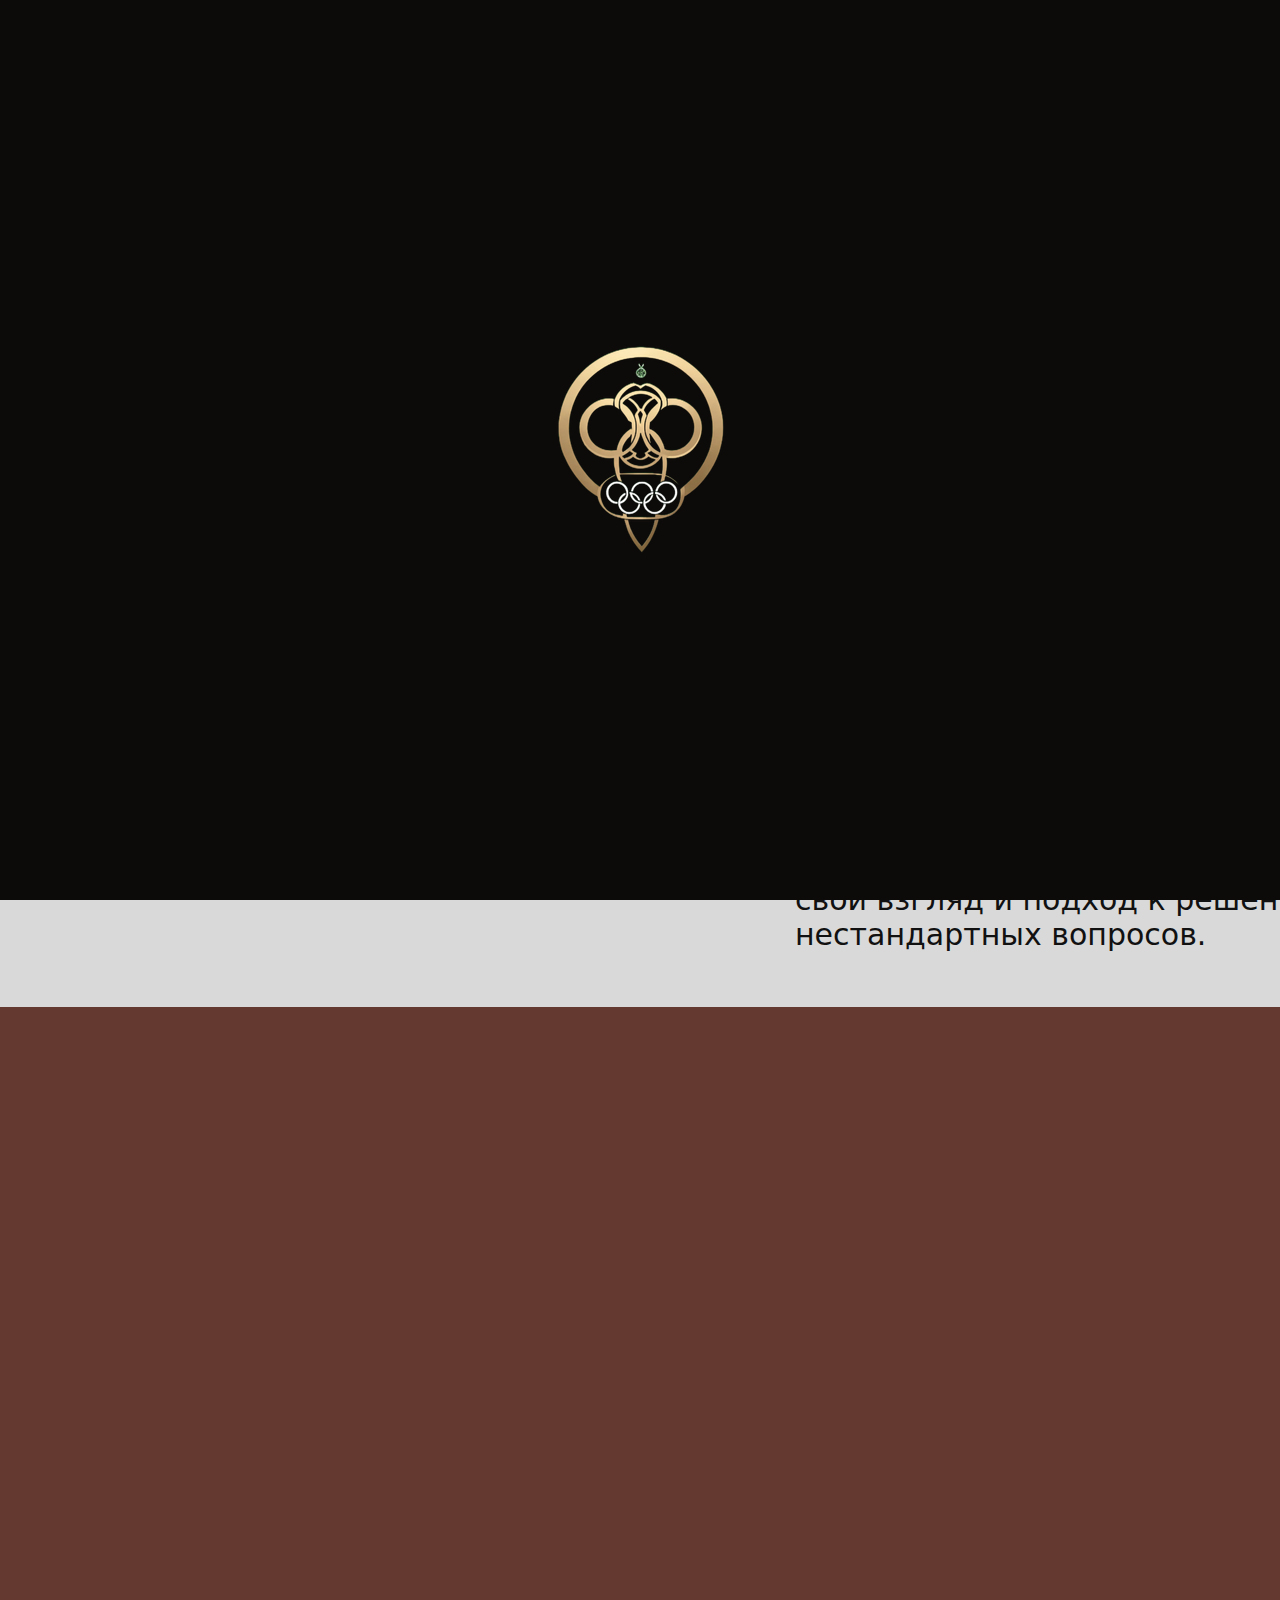
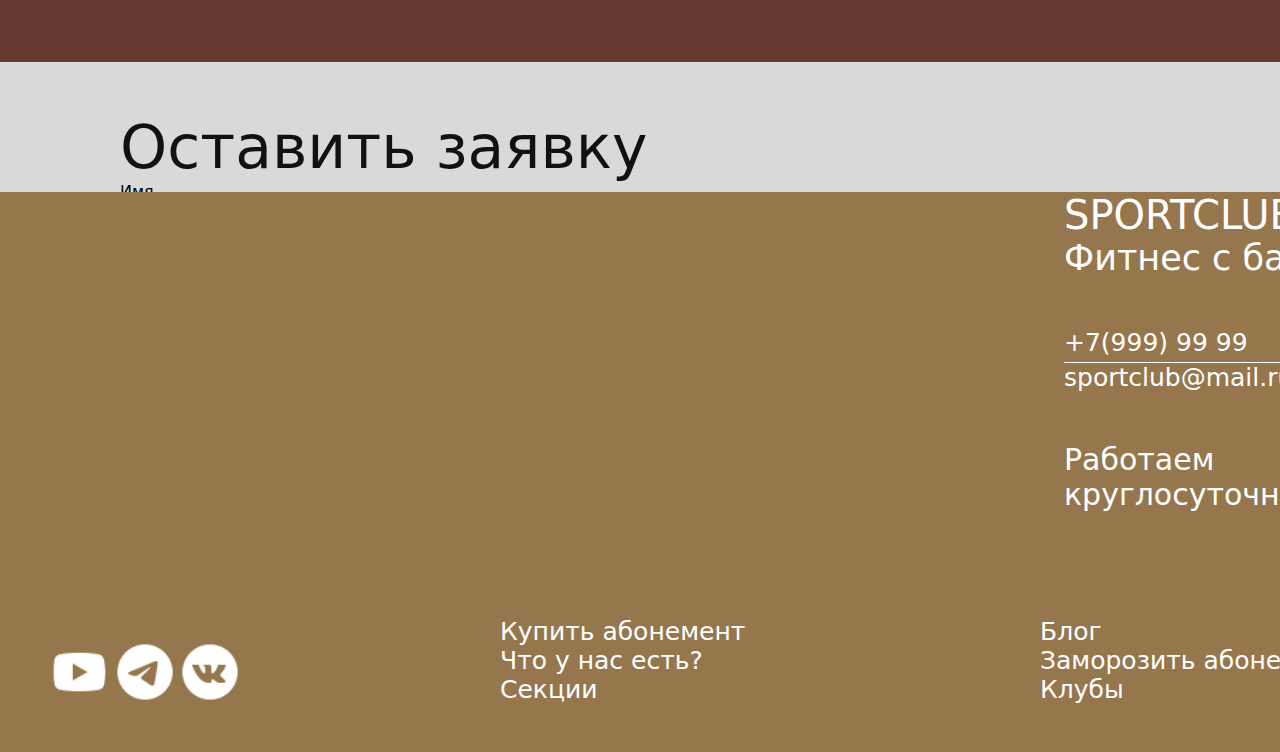
<file: index.html>
<!DOCTYPE html>
<html lang="ru">
<head>
    <link rel="stylesheet" href="css/MainCss.css">
    <link rel="stylesheet" href="css/animate.min.css">
    <meta charset="utf-8">
    <title>SPORTCLUB</title>
    <meta name="viewport" content="width=device-width, initial-scale=1">
    <script src="js/wow.min.js"></script>
    <script>
        new WOW().init();
    </script>
</head>
    <body>
        <div id='preloader'>
            <img src="img/Логотип.png"  class="wow animate__animated animate__pulse"  alt="preloader">
        </div>
        <header>
            <div class="gympicture">
                <div class="logo">
                    <div class="menu">
                        <nav>
                            <ul>
                                <li><a href="html/pageTwo.html" class="page">Купить абонемент</a></li>
                                <li><a href="html/pageThree.html" class="page">Что у нас есть?</a></li>
                                <li><a href="html/pageFour.html" class="page">Секции</a></li>
                            </ul>
                        </nav>
                    </div>
                </div>
                <div class="SportTxt">
                    <h1>НАЧНИ СВОЙ ДЕНЬ СО СПОРТА</h1>
                    <p>Спортивный клуб ФГБОУ ВО им. К.Ю. Кузнецова</p>
                    <div class="sale">
                        <p>Студентам скидка 50%</p>
                    </div>
                </div>
            </div>
        </header>
            <div class="AboutClub" id="about">
                <div class="Name">
                     <h1 class="wow animate__animated animate__backInRight" >SPORTCLUB</h1>
                     <p class="wow animate__animated animate__backInRight">Фитнес-клуб для студентов</p>
                
                     <div class="Description wow animate__animated animate__backInRight">
                     <p>– это фитнес-центр нового поколения. Здесь есть все,о чем могут мечтать активные студенты! Развлекательные и оздоровительные программы комплекса – это возможность мыслить по-новому, изменить свой взгляд и подход к решению нестандартных вопросов.</p>
                     </div>
                </div>
            </div>
        </section>
        <section>
             <div class="advantages">
                <div class="FavSp">
                    <p class="slogan wow animate__animated animate__backInDown">ТВОЙ ЛЮБИМЫЙ СПОРТИВНЫЙ КЛУБ</p>
                    <div class="images wow animate__animated animate__backInDown">
                        <img src="img/часы.png">
                        <img src="img/скидка.png">
                        <img src="img/звезда.png">
                        <div class="best">
                            <p class="wow animate__animated animate__backInDown">РАБОТАЕТ КРУГЛОСУТОЧНО</p>
                            <p class="wow animate__animated animate__backInDown">СКИДКИ СТУДЕНТАМ </p>
                            <p class="wow animate__animated animate__backInDown">ЛУЧШЕЕ ОБОРУДОВАНИЕ</p>
                        </div>
                    </div>
                </div>
             </div>
        </section>
        <section id='req' class="req">
            <div class="order-wrapper">
                <div class="order-form">
                    <h2 >Оставить заявку</h2>
                    <label for="firstname_field">Имя</label>
                    <input type="text" id="firstname_field"> 
                    <label for="lastname_field">Фамилия</label>
                    <input type="text" id="lastname_field">
                    <label for="phone_field">Телефон</label>
                    <input type="text" class="form__item" id="phone_field">
                    <button id='request' class="request">Отправить</button>
                </div>
                <div class="order-alert" id='order'>
                    <p>
                        <strong id='Fname'> </strong>  <strong id='Lname'> </strong><br>
                        Наши специалисты уже получили Вашу заявку и свяжутся с Вами в ближайшее время по телефону: <strong id='number'><nobr></nobr></strong><br>
                        Спасибо за обращение! 
                    </p>
                </div>      	  
            </div>
        </section>
        <section>
            <div class="footer">
                <div class="map">
                    <script type="text/javascript" charset="utf-8" async src="https://api-maps.yandex.ru/services/constructor/1.0/js/?um=constructor%3Abf1e18111b1592b2829b26ffede3a5258baadf44f4f574ce24d4275264f70e0c&amp;width=990&amp;height=400&amp;lang=ru_RU&amp;scroll=true"></script>
                    <div class="RightBlock">
                        <p class="nameofclub">SPORTCLUB</p>
                        <p>Фитнес с бассейном</p>
                        <div class="ContactBlock">
                             <p class="contacts">+7(999) 99 99</p>
                             <hr>
                             <p class="contacts">sportclub@mail.ru</p>
                             <p class="work">Работаем круглосуточно</p>
                        </div>
                    </div>
                    <div class="BottomBlock">
                        <div class="SocialNetwork">
                            <img src="img/ютуб.png">
                            <img src="img/телеграм.png">
                            <img src="img/вк.png">
                        </div>
                        <div class="info">
                            <p><a href="html/pageTwo.html" >Купить абонемент</a></p>
                            <p><a href="html/pageThree.html" >Что у нас есть?</a></p>
                            <p><a href="html/pageFour.html" >Секции</a></p>
                        </div>
                        <div class="clubs">
                            <p>Блог</p>
                            <p>Заморозить абонемент</p>
                            <p>Клубы</p>
                        </div>
                     </div>
                </div>
            </div>
        </section>
        <a href="#top" id='up' class='up'><img src="img/наверх.png" class="up_pic"></a>
        <script src="js/preloader.js"></script>
        <script src="js/up_btn.js"></script>
    </body>
</html>
</file>
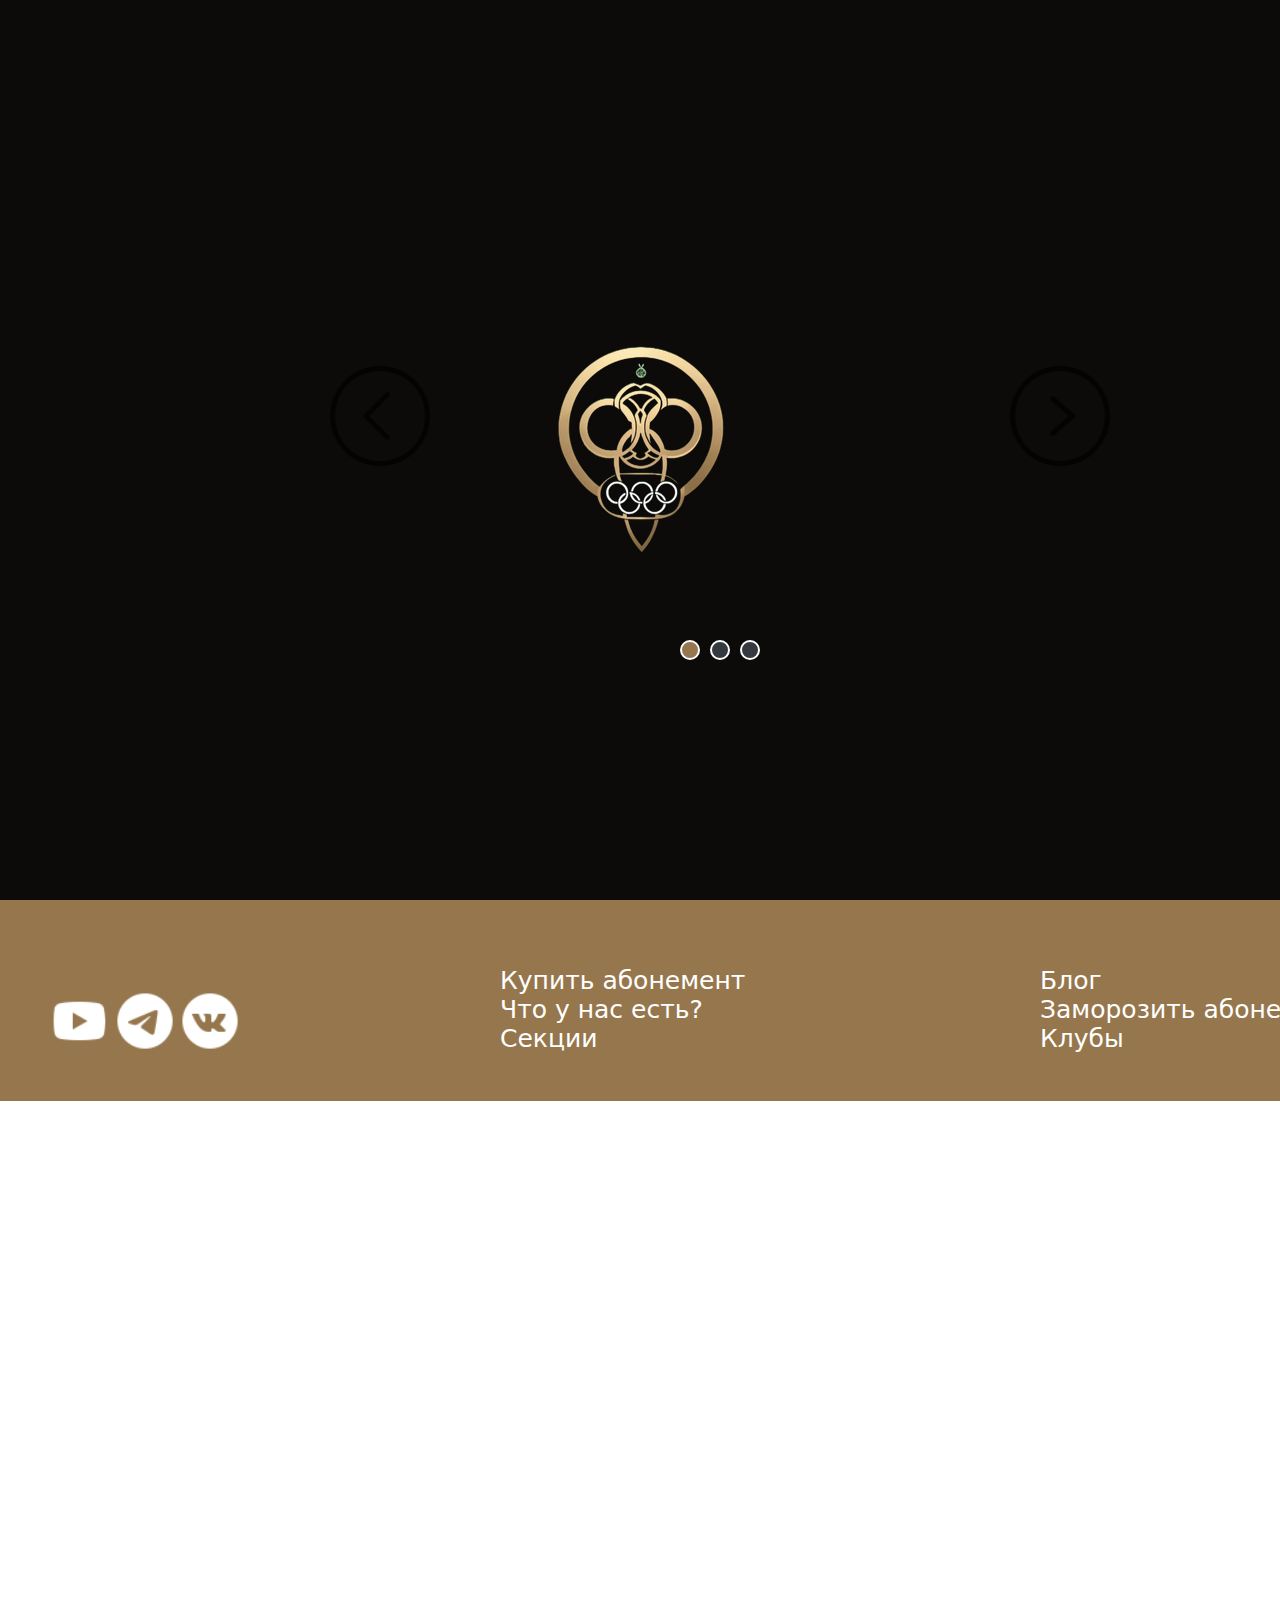
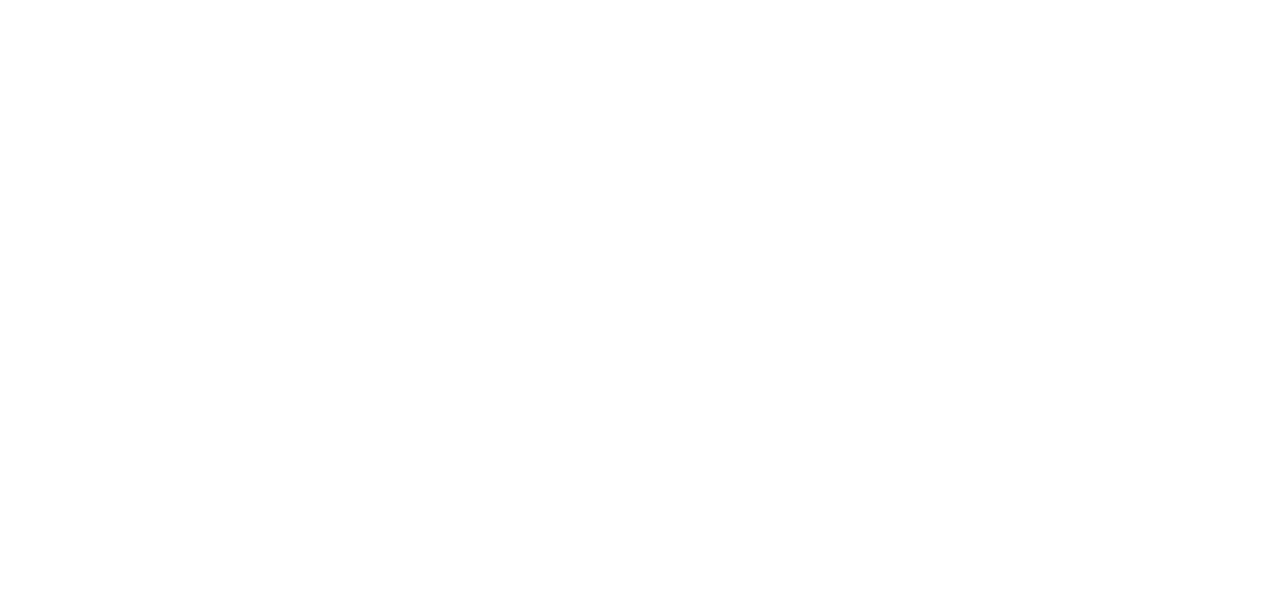
<file: html/pageThree.html>
<!DOCTYPE html>
    <html lang="ru">
    <head>
        <link rel="stylesheet" href="../css/Footer_Header.css">
        <link rel="stylesheet" href="../css/pageThree.css">
        <link rel="stylesheet" href="../css/animate.min.css">
        <meta charset="utf-8">
        <title>SPORTCLUB</title>
        <meta name="viewport" content="width=device-width, initial-scale=1">
        <script>
            new WOW().init();
        </script>
        <script>
            document.addEventListener('DOMContentLoaded', function() {
                new Slider(document.querySelector('.carousel'));
            });
        </script>
    </head>
        <body>
            <div id='preloader'>
                <img src="../img/Логотип.png"  class="wow animate__animated animate__pulse"  alt="preloader">
            </div>
            <header>
                <div class="gympicture">
                    <div class="logo">
                        <div class="menu">
                            <nav>
                                <ul>
                                    <li><a href="../html/pageTwo.html" class="page">Купить абонемент</a></li>
                                    <li><a href="../html/pageThree.html" class="page">Что у нас есть?</a></li>
                                    <li><a href="../html/pageFour.html" class="page">Секции</a></li>
                                </ul>
                            </nav>
                        </div>
                    </div>
                </div>
            </header>
            <section class="gallery">
                <div class="photo">
                    <div class="container">
                        <div class="carousel">
                            <div class="carousel-window">
                                <div class="carousel-slides">
                                    <div class="carousel-item">
                                        <img src="../img/бассейн.jpeg" alt="">
                                    </div>
                                    <div class="carousel-item">
                                        <img src="../img/спортзал.jpeg" alt="">
                                    </div>
                                    <div class="carousel-item">
                                        <img src="../img/теннис.jpeg" alt="">
                                    </div>
                                </div>
                            </div>
                            <a href="#" class="carousel-prev">
                                <span class="carousel-prev-icon"><img src="../img/Лево.png"></span>
                            </a>
                            <a href="#" class="carousel-next">
                                <span class="carousel-next-icon"><img src="../img/Право.png"></span>
                            </a>
                        </div>
                    </div>
                    <div class="text">
                        <h1>Теннис с тренером</h1>
                        <p>У занятий с тренером один на один много плюсов. На начальном этапе он понятным языком объяснит как правильно держать ракетку и отбивать мяч. Вы можете задавать сколько угодно вопросов и повторять одно и то же упражнение, пока оно не получится в совершенстве. Все время тренировки — только ваше!
                            Вам не придется никого стесняться и отвлекаться на других. Вы сможете полностью сконцентрироваться на занятии и получить 100% пользы.</p>
                        <h1>Бассейн с тренером</h1>
                        <p>О преимуществах занятий в бассейне можно говорить бесконечно. Во-первых, во время таких занятий укрепляются все мышцы, благодаря чему можно достаточно быстро привести свое тело в отличную физическую форму. И это при минимальной нагрузке на позвоночник и суставы. Во-вторых, получить травму в воде практически невозможно, что особенно хорошо для женщин с избыточной массой тела и беременных. Во время занятий в воде максимальная эффективность достигается за счет воздействия на человека сразу трех сил – силы выталкивания, которая позволяет уменьшить нагрузку на суставы и позвоночник- гидростатического давления, улучшающего кровообращение и снижающего напряжение в мышцах- сопротивления воды, которое вынуждает прикладывать больше усилий, нежели при занятиях в спортивном зале. Однако, чтобы занятия действительно приносили максимум пользы, без помощи инструктора не обойтись. Именно он сможет разработать специальную фитнесс-программу, которая позволит в сравнительно короткий промежуток времени достигнуть потрясающих результатов.</p>
                        <h1>Cпортзал с тренером</h1>
                        <strong>Индивидуальный подход</strong>
                        <p>Одной из основных причин обратиться к персональному тренеру является возможность получить индивидуальный подход к тренировкам. Тренер разрабатывает программу, учитывая ваш уровень физической подготовки, особенности телосложения, цели и здоровье. Это помогает максимизировать результаты и делает тренировки максимально эффективными.</p>
                        <strong>Мотивация</strong>
                        <p>Еще одним важным плюсом занятий с персональным тренером является постоянная мотивация. Тренер всегда рядом, чтобы поддержать вас и поднять настроение во время тренировок. Это особенно важно, когда вы сталкиваетесь с трудностями или переживаете спад энергии. Мотивация тренера помогает преодолеть любые трудности и двигаться к целям.</p>
                        <strong>Результат</strong>
                        <p>Благодаря индивидуальному подходу и профессиональной поддержке, персональные тренировки позволяют достичь результатов гораздо быстрее и эффективнее. Тренер оптимизирует программу, следит за вашими прогрессами и корректирует ее в соответствии с вашими потребностями и целями.</p>
                    </div>
                    <a href="#" class="link-more">Читать далее</a>
                </div>
           </section>

            <section>
                <div class="footer">
                    <div class="map">
                        <script type="text/javascript" charset="utf-8" async src="https://api-maps.yandex.ru/services/constructor/1.0/js/?um=constructor%3Abf1e18111b1592b2829b26ffede3a5258baadf44f4f574ce24d4275264f70e0c&amp;width=990&amp;height=400&amp;lang=ru_RU&amp;scroll=true"></script>
                        <div class="RightBlock">
                            <p class="nameofclub">SPORTCLUB</p>
                            <p>Фитнес с бассейном</p>
                            <div class="ContactBlock">
                                 <p class="contacts">+7(999) 99 99</p>
                                 <hr>
                                 <p class="contacts">sportclub@mail.ru</p>
                                 <p class="work">Работаем круглосуточно</p>
                            </div>
                        </div>
                        <div class="BottomBlock">
                            <div class="SocialNetwork">
                                <img src="../img/ютуб.png">
                                <img src="../img/телеграм.png">
                                <img src="../img/вк.png">
                            </div>
                            <div class="info">
                                <p><a href="../html/pageTwo.html" >Купить абонемент</a></p>
                                <p><a href="../html/pageThree.html" >Что у нас есть?</a></p>
                                <p><a href="../html/pageFour.html" >Секции</a></p>
                            </div>
                            <div class="clubs">
                                <p>Блог</p>
                                <p>Заморозить абонемент</p>
                                <p>Клубы</p>
                            </div>
                         </div>
                    </div>
                </div>
            </section>
            <a href="#top" id='up' class='up'><img src="../img/наверх.png" class="up_pic"></a>
            <script src="../js/preloader.js"></script>
            <script src="../js/slider.js"></script>
            <script src="../js/read_more.js"></script>
            <script src="../js/up_btn.js"></script>
        </body>
        </html>
</file>
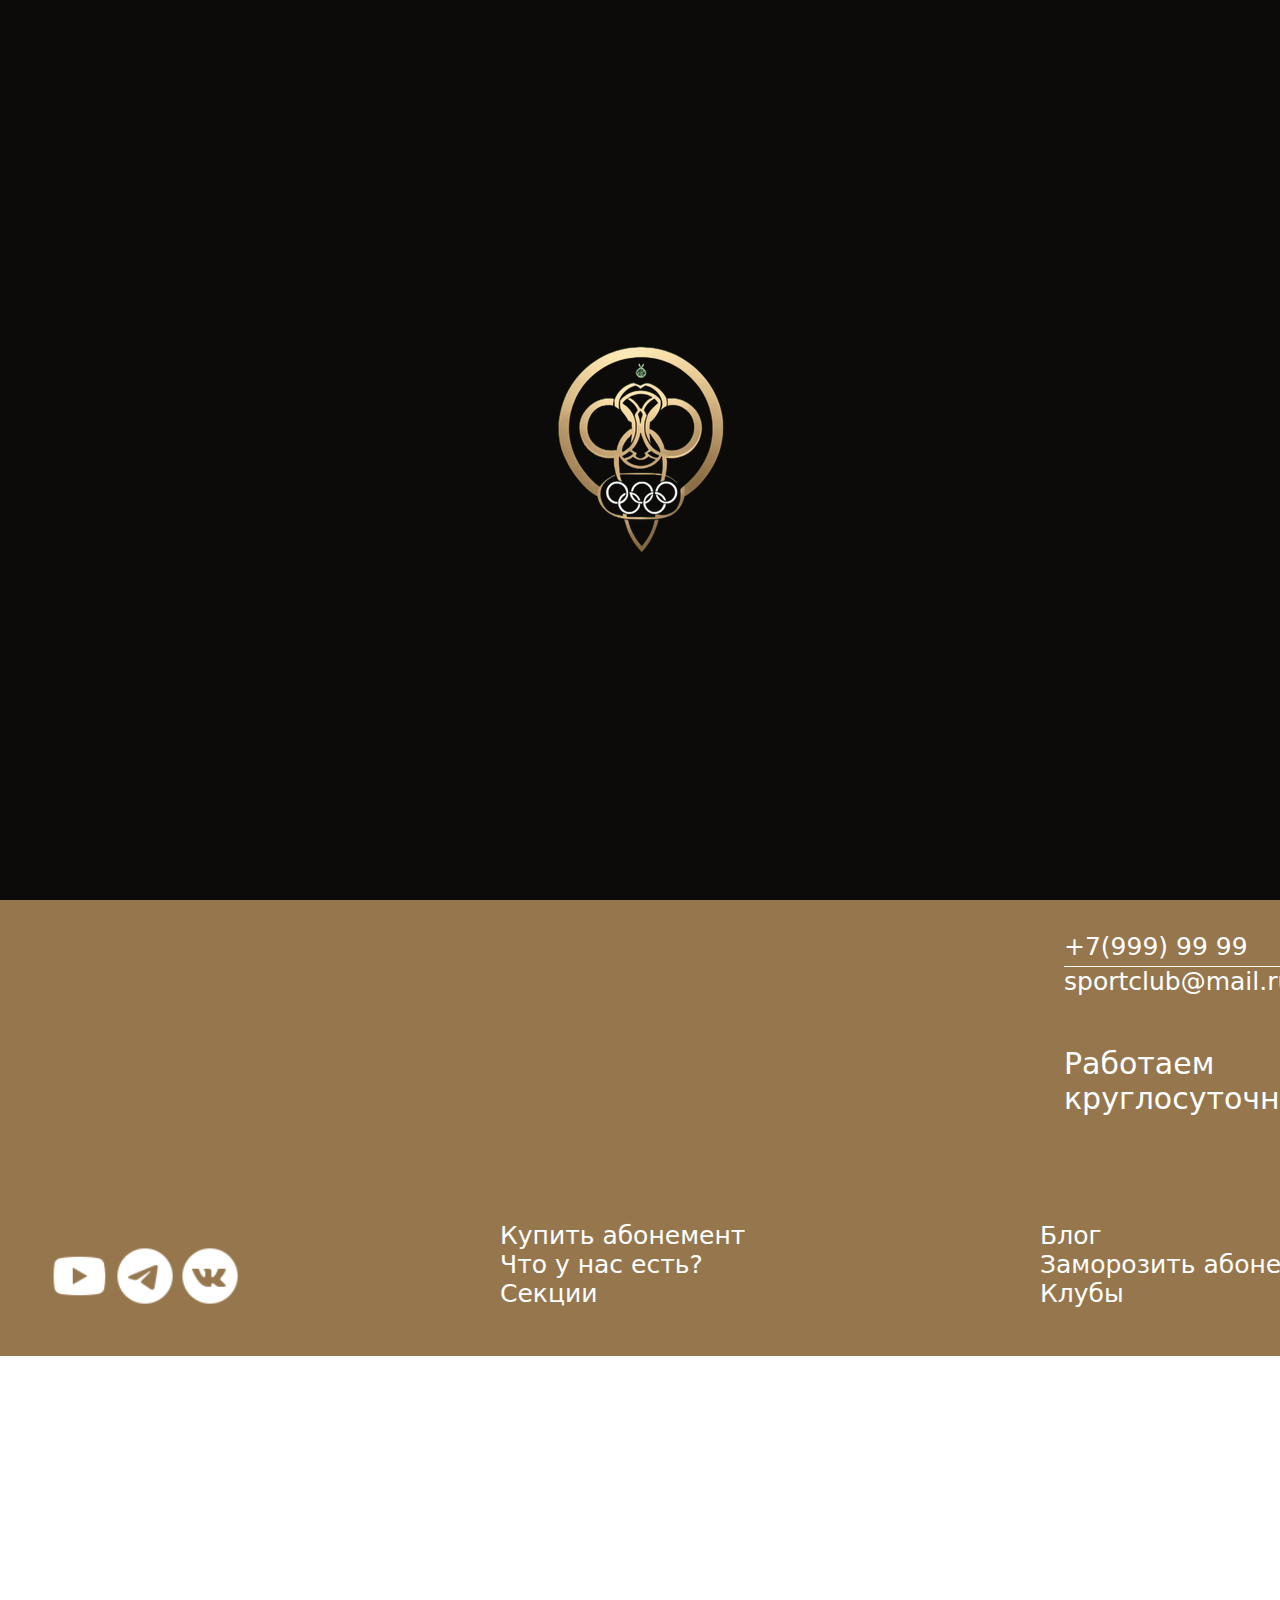
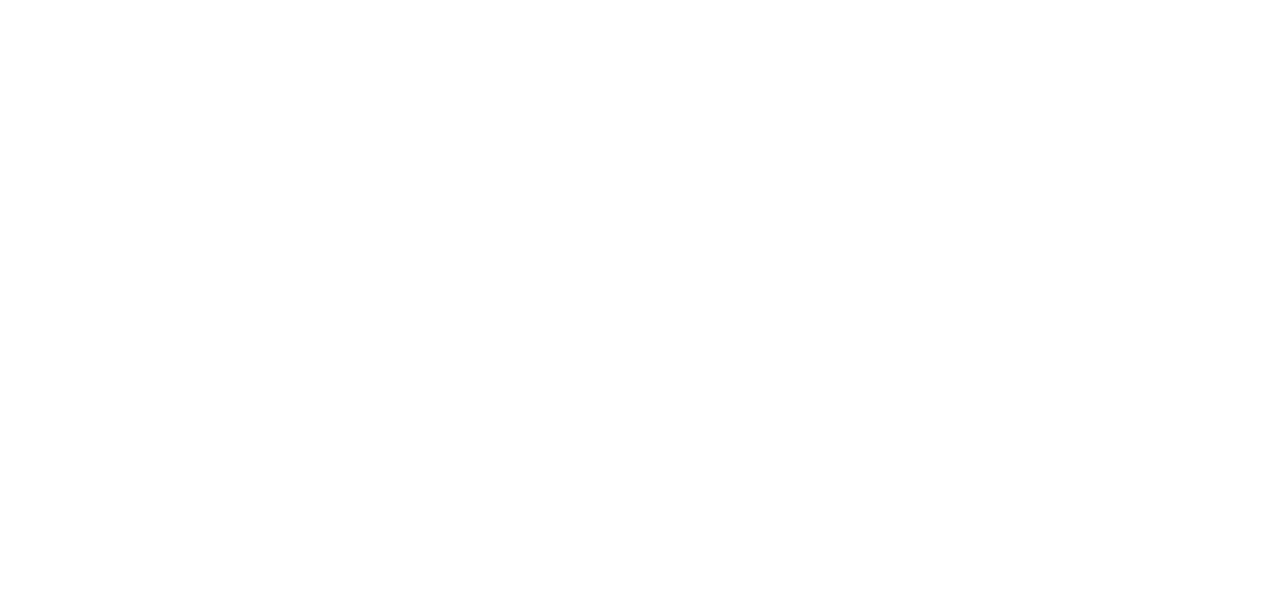
<file: html/pageTwo.html>
<!DOCTYPE html>
    <html lang="ru">
    <head>
        <link rel="stylesheet" href="../css/Footer_Header.css">
        <link rel="stylesheet" href="../css/pageTwo.css">
        <link rel="stylesheet" href="../css/animate.min.css">
        <meta charset="utf-8">
        <title>SPORTCLUB</title>
        <meta name="viewport" content="width=device-width, initial-scale=1">
        <script>
            new WOW().init();
        </script>
    </head>
        <body>
            <div id='preloader'>
                <img src="../img/Логотип.png"  class="wow animate__animated animate__pulse"  alt="preloader">
            </div>
            <header>
                <div class="gympicture">
                    <div class="logo">
                        <div class="menu">
                            <nav>
                                <ul>
                                    <li><a href="../html/pageTwo.html" class="page">Купить абонемент</a></li>
                                    <li><a href="../html/pageThree.html" class="page">Что у нас есть?</a></li>
                                    <li><a href="../html/pageFour.html" class="page">Секции</a></li>
                                </ul>
                            </nav>
                        </div>
                    </div>
                </div>
            </header>
            <div class="popup popup-closed form form-popup">
              <form class="form__input-container">
                <h2 class="form__heading">*Скидка студентам и преподавателям предоставляется после предъявления документов</h2>
                <label for="tel-input" class="form__label">Телефон</label>
                <input type="tel" class="form__item form__number" id="tel-input" name="number" placeholder="+78005553535" required>
                <span class="popup__form-error tel-input-error"></span>
                <label for="email-input" class="form__label">E-mail</label>
                <input type="email" class="form__item form__email" id="email-input" name="email" placeholder="hello@example.com" required>
                <span class="popup__form-error email-input-error"></span>
              <label for="text-input" class="form__label">Студенческий/Преподавательский/Обычный</label>
              <textarea type="text" class="form__item form__text" id="text-input" name="text" spellcheck="true"></textarea>
              <span class="popup__form-error text-input-error"></span>
              <button class="form__sending ">Отправить</button>
            </form>
        </div>
            <section>
                <div class="cost">
                    <h1>ЦЕНЫ И ПЛАНЫ</h1>
                    <div class="stud">
                        <p class="Rate">Студенческий</p>
                        <p class="get">Тренажерный зал</p>
                        <p class="get">Бассейн</p>
                        <p class="get">Теннисный корт</p>
                        <p class="getcost">Скидка 50%</p>
                    </div>
                    <div class="usual">
                        <p class="Rate">Обычный</p>
                        <p class="get">Тренажерный зал</p>
                        <p class="get">Бассейн</p>
                        <p class="get">Теннисный корт</p>
                        <p class="getcost">Полная стоимость</p>
                    </div>
                    <div class="teacher">
                        <p class="Rate">Преподавательский</p>
                        <p class="get">Тренажерный зал</p>
                        <p class="get">Бассейн</p>
                        <p class="get">Теннисный корт</p>
                        <p class="getcost">Скидка 55%</p>
                    </div>
                    <section class="buttons">
                        <button class="buttons__feedback"><img src="../img/корзина.png" class="buttons__feedback-image" alt="форма обратной связи"></button>
                    </section>
                </div>
            </section>
              
            <section>
                <div class="footer">
                    <div class="map">
                        <script type="text/javascript" charset="utf-8" async src="https://api-maps.yandex.ru/services/constructor/1.0/js/?um=constructor%3Abf1e18111b1592b2829b26ffede3a5258baadf44f4f574ce24d4275264f70e0c&amp;width=990&amp;height=400&amp;lang=ru_RU&amp;scroll=true"></script>
                        <div class="RightBlock">
                            <p class="nameofclub">SPORTCLUB</p>
                            <p>Фитнес с бассейном</p>
                            <div class="ContactBlock">
                                <p class="contacts">+7(999) 99 99</p>
                                <hr>
                                <p class="contacts">sportclub@mail.ru</p>
                                <p class="work">Работаем круглосуточно</p>
                            </div>
                        </div>
                        <div class="BottomBlock">
                            <div class="SocialNetwork">
                                <img src="../img/ютуб.png">
                                <img src="../img/телеграм.png">
                                <img src="../img/вк.png">
                            </div>
                            <div class="info">
                                <p><a href="../html/pageTwo.html" >Купить абонемент</a></p>
                                <p><a href="../html/pageThree.html" >Что у нас есть?</a></p>
                                <p><a href="../html/pageFour.html" >Секции</a></p>
                            </div>
                            <div class="clubs">
                                <p>Блог</p>
                                <p>Заморозить абонемент</p>
                                <p>Клубы</p>
                            </div>
                        </div>
                    </div>
                </div>
            </section>
            <a href="#top" id='up' class='up'><img src="../img/наверх.png" class="up_pic"></a>
            <script src="../js/preloader.js"></script>
            <script src="../js/popup.js"></script>
            <script src="../js/up_btn.js"></script>
        </body>
    </html>
</file>
<file: css/MainCss.css>
*{
    margin: 0;
    padding: 0;
    border: 0;
}
html{
    scroll-behavior: smooth;
}
body {
    width: 1440px;
    font-family: system-ui, -apple-system, BlinkMacSystemFont, 'Segoe UI', Roboto, Oxygen, Ubuntu, Cantarell, 'Open Sans', 'Helvetica Neue', sans-serif;
}
#preloader {
    position: fixed;
    top: 0;
    left: 0;
    width: 100%;
    height: 100%;
    display: flex;
    align-items: center;
    justify-content: center;
    z-index: 1;
    background: #0D0B0A no-repeat center center;
}
.visible {
  text-align: center;
visibility: visible;
opacity: 1;
transition: opacity 2s linear;
}

.hidden {
  text-align: center;
visibility: hidden;
opacity: 0;
transition: visibility 0s 2s, opacity 2s linear;
}
.gympicture{
    background-image: url("../img/спортзал1.jpg");
    position: relative;
    width: 1440px;
    height: 577px;
    filter: brightness(70%);
    margin-top: 0;
}
.logo{
    background-image: url(../img/Логотип.png);
    position: absolute;
    background-size:contain;
    background-repeat: no-repeat;
    width: 105px;
    height: 103px;
    margin-top: 30px;
    margin-left: 30px;
}
.gympicture .logo .menu{
    position: absolute;
    display: inline-block;
    height: 103px;
    width: 1300px;
    margin-left: 350px;
    text-align: center;
}
nav{
    position: absolute;
    margin-top: 31px;
    margin-bottom: 35px;
}
nav ul {
    margin-right: 278px;
    margin-top: 20px;
    display: flex;
    list-style: none;
}
nav .page {
    text-decoration: none;
    margin-right: 47px;
    color: #FFFFFF;
    font-size: 25px;
    font-weight:300;
    padding-right: 100px;
}
.SportTxt{
    position: absolute;
    margin-left: 120px;
    margin-top: 200px;
    width: 627px;
    height: 150px;
}
.SportTxt h1{
    font-size: 40px;
    font-weight: bold;
    color:#ffff;
}
.SportTxt p{
    font-size: 30px;
    font-weight: 300;
    color:#ffff;
}
.SportTxt .sale{
    margin-top: 150px;
}
.SportTxt .sale p{
    font-size: 25px;
    font-weight: bold;
    color: #A14531;
}
.AboutClub {
    position: relative;
    width: 1440px;
    height: 430px;
    background-color: #D9D9D9;
}
.AboutClub .Name{
    position: absolute;
}
.AboutClub .Name h1{
    margin-top: 110px;
    margin-left: 120px;
    font-size: 70px;
    font-weight: 400;
    color: #111;
}
.AboutClub .Name p{
    margin-left: 120px;
    font-size: 50px;
    font-weight: 200;
    color: #111;
}
.AboutClub .Description{
    position: absolute;
}
.AboutClub .Description p{
    width: 555px;
    margin-top: -190px;
    margin-left: 795px;
    font-size: 30px;
    font-weight: 100;
}
.advantages{
    position: relative;
    width: 1440px;
    height: 655px;
    background-color: #643A30;
}
.advantages .FavSp .slogan{
    text-align: center;
    color: #ffff;
    font-size: 70px;
    font-weight: 400;
}
.advantages .FavSp .images{
    margin-left: 225px;
    margin-top: 150px;
}
.advantages .FavSp .images img{
    height: 150px;
    width: 150px;
    padding-right: 250px;
}
.advantages .FavSp .images .best{
    margin-top: 110px;
    margin-left: -150px;
}
.advantages .FavSp .images .best p{
    display: inline-block;
    padding-right: 90px;
    font-size: 30px;
    font-weight: 500;
    color: #ffff;
}
.req{
    background-color: #D9D9D9;
}
.order-alert{
    opacity: 0;
    
}
.order-wrapper{
    margin-top: -60px;
    margin-left: 120px;
	display: flex;
	justify-content: space-between;
	align-items: center;
}
.order-wrapper .order-form h2{
    text-align: center;
    margin-top: 110px;
    font-size: 60px;
    font-weight: 400;
    color: #111;
}
.order-alert{
    margin-right: 120px;
	width: 500px;
	border-radius: 10px;
	padding: 25px;
    background-color: #643a30bd;
}
.order-alert p{
    font-size: 30px;
    font-weight: 100;
    color: #FFFFFF;
}
input[type="text"]{
	border-radius: 5px;
	border: 1px solid black;
	padding: 10px 15px;
	font-size: 16px;
	width: 400px;
	margin-bottom: 15px;
	display: block;
}
.request{
    margin: auto;
    margin-bottom: 30px;
    display: block;
    width: 305px;
    height: 87px;
    border-radius: 50px;
    background-color: #643a30bd;
    margin-top: 60px;
    color: #ffff;
    font-size: 40px;
    font-weight: 100;
}
.footer{
    position: relative;
    height: 560px;
    background-color: #96774D;
}
.footer .map .RightBlock{
    height: 400px;
    position: absolute;
    margin-left: 1064px;
    margin-top: -374px;
}
.footer .map .RightBlock .nameofclub{
    color: #FFFFFF;
    font-size: 40px;
    font-weight: 500;
}
.footer .map .RightBlock p{
    color: #FFFFFF;
    font-size: 35px;
    font-weight: 400;
}
.footer .map .RightBlock .contacts{
    color: #FFFFFF;
    font-size: 25px;
    font-weight: 500;
}
.footer .map .RightBlock hr{
    border: none;
	border-top: 1px solid #FFFFFF;
    width: 280px;
    margin-top: 5px;
}
.ContactBlock{
    margin-top: 50px;
}
.footer .map .RightBlock{
    position: relative;
}
.footer .map .RightBlock .ContactBlock .work{
    margin-top: 50px;
    font-size: 30px;
    font-weight: 500;
}
.footer .map .BottomBlock .SocialNetwork{
    position: absolute;
    margin-top: 50px;
    margin-left: 50px;
}
.footer .map .BottomBlock .SocialNetwork img{
    width: 60px;
    height: 60px;
}
.footer .map .BottomBlock .info{
    position: absolute;
    margin-top: 25px;
    margin-left: 500px;
}
.info a{
    text-decoration: none;
    color: #FFFFFF;
    font-size: 25px;
    font-weight:500;
}
.footer .map .BottomBlock .clubs{
    position: absolute;
    margin-top: 25px;
    margin-left: 1040px;
}
.footer .map .BottomBlock .clubs p{
    color: #FFFFFF;
    font-size: 25px;
    font-weight: 500;
}
.up{
    position: fixed;
    width: 100px;
    height: 100px;
    display: flex;
    bottom: 100px;
    right: 60px;
    opacity: 0;
    transition: opacity 0.5s;
    z-index: 999;
}
.up_pic{
    width: 100px;
    height: 100px;
}
</file>
<file: css/Footer_Header.css>
*{
    margin: 0;
    padding: 0;
    border: 0;
}
html{
    scroll-behavior: smooth;
}
#preloader {
    position: fixed;
    top: 0;
    left: 0;
    width: 100%;
    height: 100%;
    display: flex;
    align-items: center;
    justify-content: center;
    z-index: 1;
    background: #0D0B0A no-repeat center center;
}
.visible {
  text-align: center;
visibility: visible;
opacity: 1;
transition: opacity 2s linear;
}

.hidden {
  text-align: center;
visibility: hidden;
opacity: 0;
transition: visibility 0s 2s, opacity 2s linear;
}
body {
    width: 1440px;
    height: 2200px;
    font-family: system-ui, -apple-system, BlinkMacSystemFont, 'Segoe UI', Roboto, Oxygen, Ubuntu, Cantarell, 'Open Sans', 'Helvetica Neue', sans-serif;
}
.gympicture{
    background-image: url("../img/спортзал1.jpg");
    position: relative;
    width: 1440px;
    height: 170px;
    filter: brightness(70%);
    margin-top: 0;
}
.logo{
    background-image: url(../img/Логотип.png);
    position: absolute;
    background-size:contain;
    background-repeat: no-repeat;
    width: 105px;
    height: 103px;
    margin-top: 30px;
    margin-left: 30px;
}
.gympicture .logo .menu{
    position: absolute;
    display: inline-block;
    height: 103px;
    width: 1300px;
    margin-left: 350px;
    text-align: center;
}
nav{
    position: absolute;
    margin-top: 31px;
    margin-bottom: 35px;
}
nav ul {
    margin-right: 278px;
    margin-top: 20px;
    display: flex;
    list-style: none;
}
nav .page {
    text-decoration: none;
    margin-right: 47px;
    color: #FFFFFF;
    font-size: 25px;
    font-weight:300;
    padding-right: 100px;
}
.footer{
    position: relative;
    height: 560px;
    background-color: #96774D;
}
.footer .map .RightBlock{
    height: 400px;
    position: absolute;
    margin-left: 1064px;
    margin-top: -374px;
}
.footer .map .RightBlock .nameofclub{
    color: #FFFFFF;
    font-size: 40px;
    font-weight: 500;
}
.footer .map .RightBlock p{
    color: #FFFFFF;
    font-size: 35px;
    font-weight: 400;
}
.footer .map .RightBlock .contacts{
    color: #FFFFFF;
    font-size: 25px;
    font-weight: 500;
}
.footer .map .RightBlock hr{
    border: none;
	border-top: 1px solid #FFFFFF;
    width: 280px;
    margin-top: 5px;
}
.ContactBlock{
    margin-top: 50px;
}
.footer .map .RightBlock{
    position: relative;
}
.footer .map .RightBlock .ContactBlock .work{
    margin-top: 50px;
    font-size: 30px;
    font-weight: 500;
}
.footer .map .BottomBlock .SocialNetwork{
    position: absolute;
    margin-top: 50px;
    margin-left: 50px;
}
.footer .map .BottomBlock .SocialNetwork img{
    width: 60px;
    height: 60px;
}
.footer .map .BottomBlock .info{
    position: absolute;
    margin-top: 25px;
    margin-left: 500px;
}
.info a{
    text-decoration: none;
    color: #FFFFFF;
    font-size: 25px;
    font-weight:500;
}
.footer .map .BottomBlock .clubs{
    position: absolute;
    margin-top: 25px;
    margin-left: 1040px;
}
.footer .map .BottomBlock .clubs p{
    color: #FFFFFF;
    font-size: 25px;
    font-weight: 500;
}
.up{
    position: fixed;
    width: 100px;
    height: 100px;
    display: flex;
    bottom: 100px;
    right: 60px;
    opacity: 0;
    transition: opacity 0.5s;
    z-index: 999;
}
.up_pic{
    width: 100px;
    height: 100px;
}
</file>
<file: css/pageThree.css>
* {
    box-sizing: border-box;
    margin: 0;
    padding: 0;
    font-family: system-ui, -apple-system, BlinkMacSystemFont, 'Segoe UI', Roboto, Oxygen, Ubuntu, Cantarell, 'Open Sans', 'Helvetica Neue', sans-serif;
 }
.photo{
    position: relative;
    background-color: #D9D9D9;
}
.container {
    width: 800px;
    height: 800px;
    margin: 0px auto;
}
.carousel {
    margin: 0 auto;
    position: relative;
}
.carousel .carousel-indicators {
    position: absolute;
    bottom: 0;
    left: 50%;
    transform: translateX(-50%);
    z-index: 15;
    display: flex;
    justify-content: center;
    padding: 10px;
    list-style: none;
}
.carousel .carousel-indicators li {
    flex: 0 1 auto;
    width: 20px;
    height: 20px;
    margin-right: 5px;
    margin-left: 5px;
    cursor: pointer;
    background-color: #343a40;
    border: 2px solid #fff;
    border-radius: 50%;
}
.carousel .carousel-indicators .active {
    background-color: #96774D;
}
.carousel .carousel-window {
    width: 100%;
    height: 500px;
    position: relative;
    overflow: hidden;
}
.carousel .carousel-slides {
    height: 100%;
    display: flex;
    transition: transform 0.5s;
}
.carousel .carousel-item {
    height: 100%;
}
.carousel .carousel-item img {
    width: 100%;
    height: 100%;
    object-fit: cover;
}
.carousel .carousel-prev, .carousel .carousel-next {
    position: absolute;
    top: 0;
    bottom: 0;
    z-index: 1;
    display: flex;
    justify-content: center;
    align-items: center;
    width: 15%;
    color: #fff;
    opacity: 0.7;
    text-align: center;
    font-size: 40px;
    text-decoration: none;
}
.carousel .carousel-prev:hover, .carousel .carousel-next:hover {
    opacity: 1;
    background-color: rgba(0, 0, 0, 0.2);
}
.carousel .carousel-prev {
    left: 0;
}
.carousel .carousel-next {
    right: 0;
}
.carousel .carousel-prev img{
    width: 100px;
    height: 100px;
}
.carousel .carousel-next img {
    width: 100px;
    height: 100px;
}
.text {
    padding: 40px;
    font-size: 30px;
    font-weight: 400;
    margin-top: -200px;
    max-height: 110px;
    overflow: hidden;
    position: relative;
    transition: max-height 0.5s cubic-bezier(0, 1, 0, 1);
}
        
.text:after {
    content: '';
    position: absolute;
    top: 0;
    left: 0;
    width: 100%;
    height: 100%;
    background: linear-gradient(to bottom, rgba(255, 255, 255, 0) 0%, rgba(255, 255, 255, 0.5) 50%, rgba(255, 255, 255, 1) 100%);
    pointer-events: none;
}
        
.text-open {
    max-height: 1550px;
    transition: max-height 1s ease-in-out;
}
.text-open:after {
    display: none;
}
.link-more{
    padding: 40px;
    text-decoration: none;
    color: #a14531c4;
    font-size: 30px;
    font-weight: 700;
    font-family: system-ui, -apple-system, BlinkMacSystemFont, 'Segoe UI', Roboto, Oxygen, Ubuntu, Cantarell, 'Open Sans', 'Helvetica Neue', sans-serif;
}
</file>
<file: css/pageTwo.css>
*{
    margin: 0;
    padding: 0;
    border: 0;
}
.cost{
    position: relative;
    width: 1440px;
    height: 1000px;
    background-color: #D9D9D9;
}
.cost .stud{
    border-radius: 5%;
    background-color: #fff;
    position: absolute;
    width: 400px;
    height: 400px;
    margin-left: 20px;
    margin-top: 80px;
}

.cost .usual{
    border-radius: 5%;
    background-color: #fff;
    position: absolute;
    width: 400px;
    height: 400px;
    margin-left: 508px;
    margin-top: 80px;
}

.cost .teacher{
    border-radius: 5%;
    background-color: #fff;
    position: absolute;
    width: 400px;
    height: 400px;
    margin-left: 1026px;
    margin-top: 80px;
}
.Rate{
    margin-bottom: 20px;
    font-size: 40px;
    font-weight: 400;
    color:#111;
    text-align: center;
}
.get{
    font-size: 35px;
    font-weight: 300;
    color:#111;
    margin-top: 20px;
    margin-left: 15px;
}
.getcost{
    font-size: 40px;
    color: #A14531;
    margin-top: 40px;
    margin-left: 15px;
}
.buy{
    margin: 0 auto;
    display: block;
    width: 305px;
    height: 87px;
    border-radius: 50px;
    background-color: #a14531c4;
    margin-top: 60px;
    color: #ffff;
    font-size: 40px;
    font-weight: 100;
}
.cost h1{
    text-align: center;
    font-size: 90px;
    font-weight: 300;
    color: #111;
}
.salecase{
    position: absolute;
    margin-top: 725px;
    margin-left: 46px;
    font-size: 40px;
    font-weight: 200;
    color: #111;
}
.buttons {
    position: absolute;
    margin-top:600px;
    margin-left:600px;
}

.buttons__feedback-image {
    width: 200px;
    height: 200px;
    padding: 0;
}


.buttons__feedback {
    background-color: rgba(0, 0, 0, 0);
    width: 200px;
    height: 200px;
    padding: 2px 0 0 0;
    border: 0;
}
.form__sending {
    margin-top: 3vh;
    background-color:  #a14531c4;
    border: 0;
    border-radius: 15px;
    color: white;
    height: 30px;
    cursor: pointer;
}
.form__input-container {
    background-color: white;
    height: auto;
    width: 50vw;
    border: 0;
    display: flex;
    flex-direction: column;
    align-content: space-between;
    border-radius: 20px;
}

.form__input-container, .form {
    display: flex;
    flex-flow: column;
    font-size: 2.3vh;
    padding: 10px;
}

.form__heading {
    text-align: center;
    font-size: 30px;
    font-weight: 400;
    font-family: system-ui, -apple-system, BlinkMacSystemFont, 'Segoe UI', Roboto, Oxygen, Ubuntu, Cantarell, 'Open Sans', 'Helvetica Neue', sans-serif;
}

.form__item {
    height: 3vh;
}

.form__text {
    height: 10vh;
}

.form__label {
    font-size: 30px;
    font-weight: 100;
    font-family: system-ui, -apple-system, BlinkMacSystemFont, 'Segoe UI', Roboto, Oxygen, Ubuntu, Cantarell, 'Open Sans', 'Helvetica Neue', sans-serif;
    padding-top: 3vh;
    padding-bottom: 1vh;
}
.popup-closed {
    visibility: hidden;
    opacity: 0;
    transition: visibility 0.3s, opacity 0.3s linear;
}
.popup {
    visibility: visible;
    opacity: 1;
    transition: visibility 0.3s, opacity 0.3s linear;
    position: fixed;
    top: 0;
    left: 0;
    display: flex;
    flex-flow: column nowrap;
    justify-content: center;
    align-items: center;
    z-index: 3;
    height: 100vh;
    width: 100vw;
    background-color: rgba(0, 0, 0, 0.8);
    flex-direction: row;
}

.popup-data__image {
    height: 86vh;
}

.popup-closed {
    visibility: hidden;
    opacity: 0;
    transition: visibility 0.3s, opacity 0.3s linear;
}

.popup__form-text-input_type_error {
    border: 1px solid red;
}

.popup__form-error {
    color: red;
    font-size: 10px;
    margin-top: 7px;
}

.button_inactive {
    background-color: white;
    color: #E5E5E5;
    border: 1px solid #E5E5E5;
    cursor: default;
}
</file>
